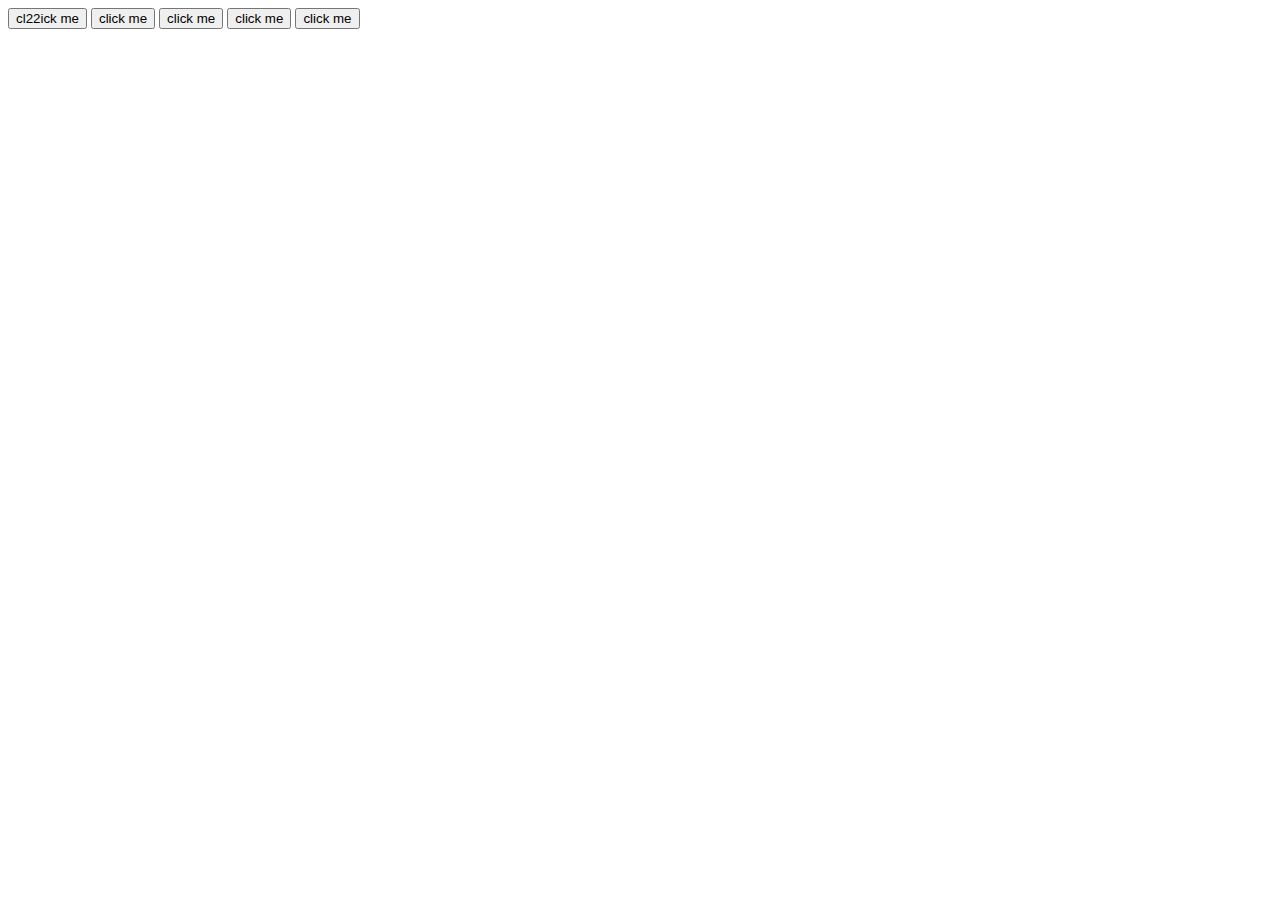
<file: button5.html>
<!DOCTYPE html>
<html lang="en">
  <head>
    <meta charset="UTF-8" />
    <meta http-equiv="X-UA-Compatible" content="IE=edge" />
    <meta name="viewport" content="width=device-width, initial-scale=1.0" />
    <title>Document</title>
  </head>
  <body>
    <button>cl22ick me</button>
    <button>click me</button>
    <button>click me</button>
    <button>click me</button>
    <button>click me</button>
  </body>
  <script type="text/javascript">
    var arr = document.querySelectorAll('button');
    for (var i = 0; i < arr.length; i++) {
      (function (i) {
        arr[i].onclick = function () {
          alert(`我是第${i + 1}个`);
        };
      })(i);
    }
  </script>
</html>
</file>
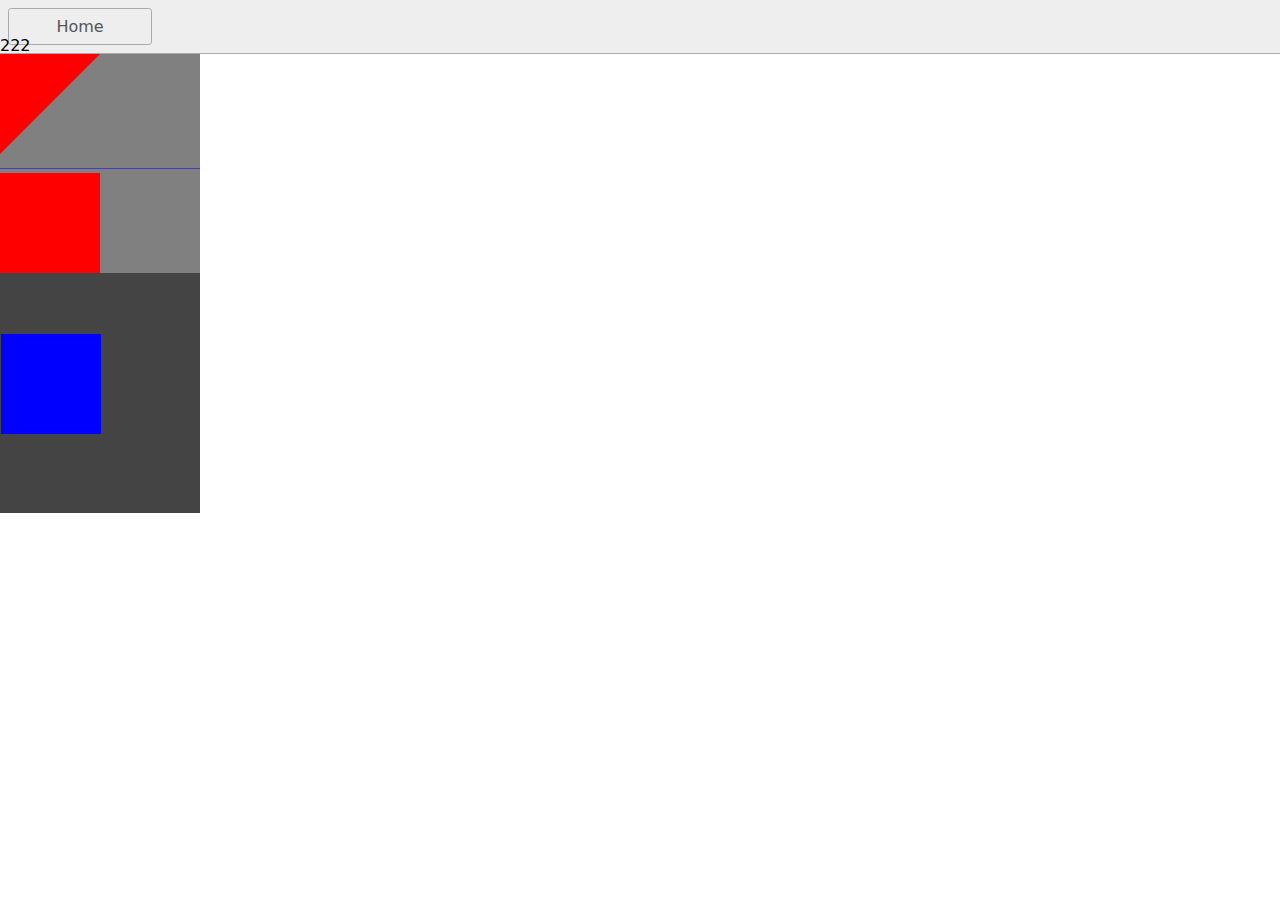
<file: heightCollapse.html>
<!DOCTYPE html>
<html lang="en">
  <head>
    <title>Other page</title>
    <meta charset="UTF-8" />
    <meta name="viewport" content="width=device-width" />
    <link rel="stylesheet" href="styles.css" />
    <script type="module" src="script.js"></script>
  </head>
  <style>
    /* 解决高度塌陷的四种方式 */
    .p1 {
      /* float: left;  // 4.父元素添加浮动 */
      /* display: inline-block; 同1 创建bfc隔绝 */
      /* display: table-cell; */
      position: relative;
      background: gray;

      width: 200px;
      /* border: 1px solid #222; */
      /* overflow: hidden; // 1.  创建bfc      */
    }
    .p1::after {
      /* 3.伪元素 clear:both清除浮动 */
      /* content: '';
      display: block;
      height: 0;
      clear: both; */
    }
    .c1 {
      background: red;
      width: 100px;
      height: 100px;
      /* margin-bottom: 50px; */
      /* float: left; */
    }
    .wrapper {
      background: #444;
      /* display: flex; */
      /* overflow: hidden; */
      /* padding-top: 60px; */
      height: 240px;
      box-sizing: border-box;
      border: 1px solid transparent;
    }
    .c2 {
      margin-top: 60px;
      background: blue;
      width: 100px;
      height: 100px;
    }
    .wrapper::before {
      /* content: '';
      display: table; */
    }
    .ab {
      position: absolute;
      top: -18px;
    }
    .clearfix {
      /* clear: both; 2.父元素下方添加元素和clear属性 */
    }
    .hha {
      /* display: table; */
    }
    #triangle-topleft {
      width: 0;
      height: 0;
      border-top: 100px solid red;
      border-right: 100px solid transparent;
    }
  </style>
  <body>
    <nav>
      <a href="/">Home</a>
    </nav>
    <div class="hha">
      <div class="p1">
        <div id="triangle-topleft"></div>
        <svg xmlns="http://www.w3.org/2000/svg" width="100%" height="1px">
          <line x1="0" y1="0" x2="100%" y2="0" stroke="blue"></line>
        </svg>
        <div class="ab">222</div>
        <div class="c1"></div>
        <div class="wrapper">
          <div class="c2"></div>
        </div>

        <!-- <div class="clearfix"></div> -->
      </div>
    </div>
  </body>
</html>
</file>
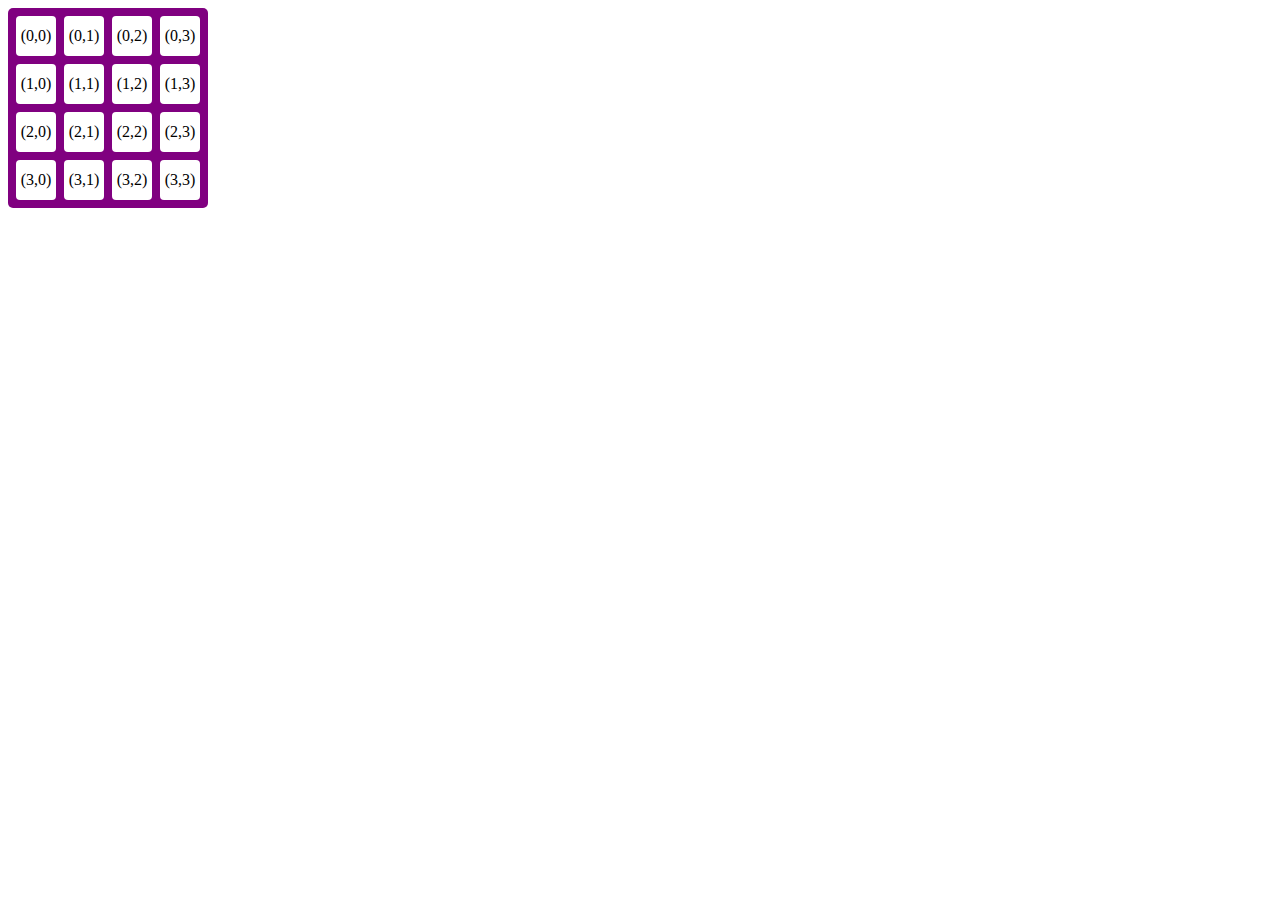
<file: table4x4.html>
<!DOCTYPE html>
<html lang="en">
  <head>
    <meta charset="UTF-8" />
    <meta http-equiv="X-UA-Compatible" content="IE=edge" />
    <meta name="viewport" content="width=device-width, initial-scale=1.0" />
    <title>Document</title>
  </head>
  <style type="text/css">
    #container {
      width: 200px;
      height: 200px;
      border-radius: 5px;
      background-color: purple;
    }
    #container > div {
      width: 40px;
      height: 40px;
      background-color: #fff;
      margin-top: 8px;
      margin-left: 8px;
      line-height: 40px;
      text-align: center;
      border-radius: 4px;
      float: left;
      cursor: pointer;
    }
  </style>
  <body>
    <div id="container"></div>
    <script>
      (function () {
        var arr = [
          [0, 0, 0, 0],
          [0, 0, 0, 0],
          [0, 0, 0, 0],
          [0, 0, 0, 0],
        ];
        for (var i = 0; i < 4; i++) {
          for (var j = 0; j < 4; j++) {
            var parent = document.querySelector('#container');
            var cell = document.createElement('div');
            cell.innerHTML = `(${i},${j})`;
            parent.append(cell);
            cell.onclick = (function (i, j) {
              return function () {
                arr[i][j]++;
                alert(`第${arr[i][j]}次`);
              };
            })(i, j);
          }
        }
      })();
    </script>
  </body>
</html>
</file>
<file: styles.css>
* {
  box-sizing: border-box;
}

body {
  margin: 0;
  font-family: system-ui, sans-serif;
  color: black;
  background-color: white;
}

nav {
  display: flex;
  /* flex-wrap: wrap; */
  /* align-items: center; */
  /* justify-content: center; */
  padding: 0.5rem;
  gap: 0.5rem;
  border-bottom: solid 1px #aaa;
  background-color: #eee;
}

nav a {
  display: inline-block;
  min-width: 9rem;
  padding: 0.5rem;
  border-radius: 0.2rem;
  border: solid 1px #aaa;
  text-align: center;
  text-decoration: none;
  color: #555;
}

nav a[aria-current='page'] {
  color: #000;
  background-color: #d4d4d4;
}

main {
  padding: 1rem;
}

h1 {
  font-weight: bold;
  font-size: 1.5rem;
}
</file>
